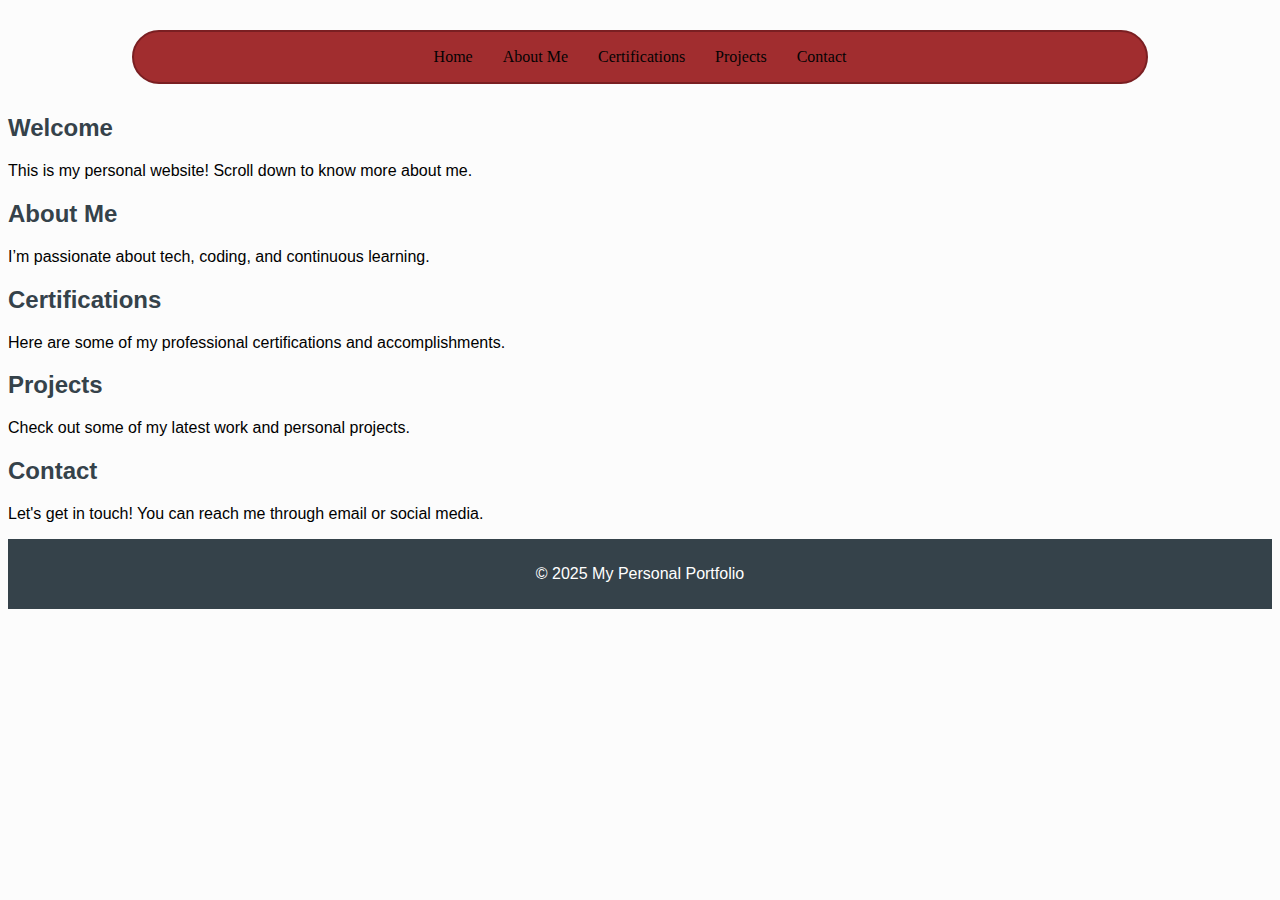
<file: src/index.html>
<!DOCTYPE html>
<html lang="en">
<head>
  <meta charset="UTF-8">
  <meta name="viewport" content="width=device-width, initial-scale=1.0">
  <title>Personal Website</title>
  <link rel="stylesheet" href="css/style.css">
</head>
<body>

  <nav class="nav-bar">
    <a href="#home">Home</a>
    <a href="#about">About Me</a>
    <a href="#certifications">Certifications</a>
    <a href="#projects">Projects</a>
    <a href="#contact">Contact</a>
  </nav>

  <main>
    <section id="home">
      <h2>Welcome</h2>
      <p>This is my personal website! Scroll down to know more about me.</p>
    </section>

    <section id="about">
      <h2>About Me</h2>
      <p>I’m passionate about tech, coding, and continuous learning.</p>
    </section>

    <section id="certifications">
      <h2>Certifications</h2>
      <p>Here are some of my professional certifications and accomplishments.</p>
    </section>

    <section id="projects">
      <h2>Projects</h2>
      <p>Check out some of my latest work and personal projects.</p>
    </section>

    <section id="contact">
      <h2>Contact</h2>
      <p>Let's get in touch! You can reach me through email or social media.</p>
    </section>
  </main>

  <footer>
    <p>&copy; 2025 My Personal Portfolio</p>
  </footer>

  <script src="js/main.js"></script>
</body>
</html>
</file>
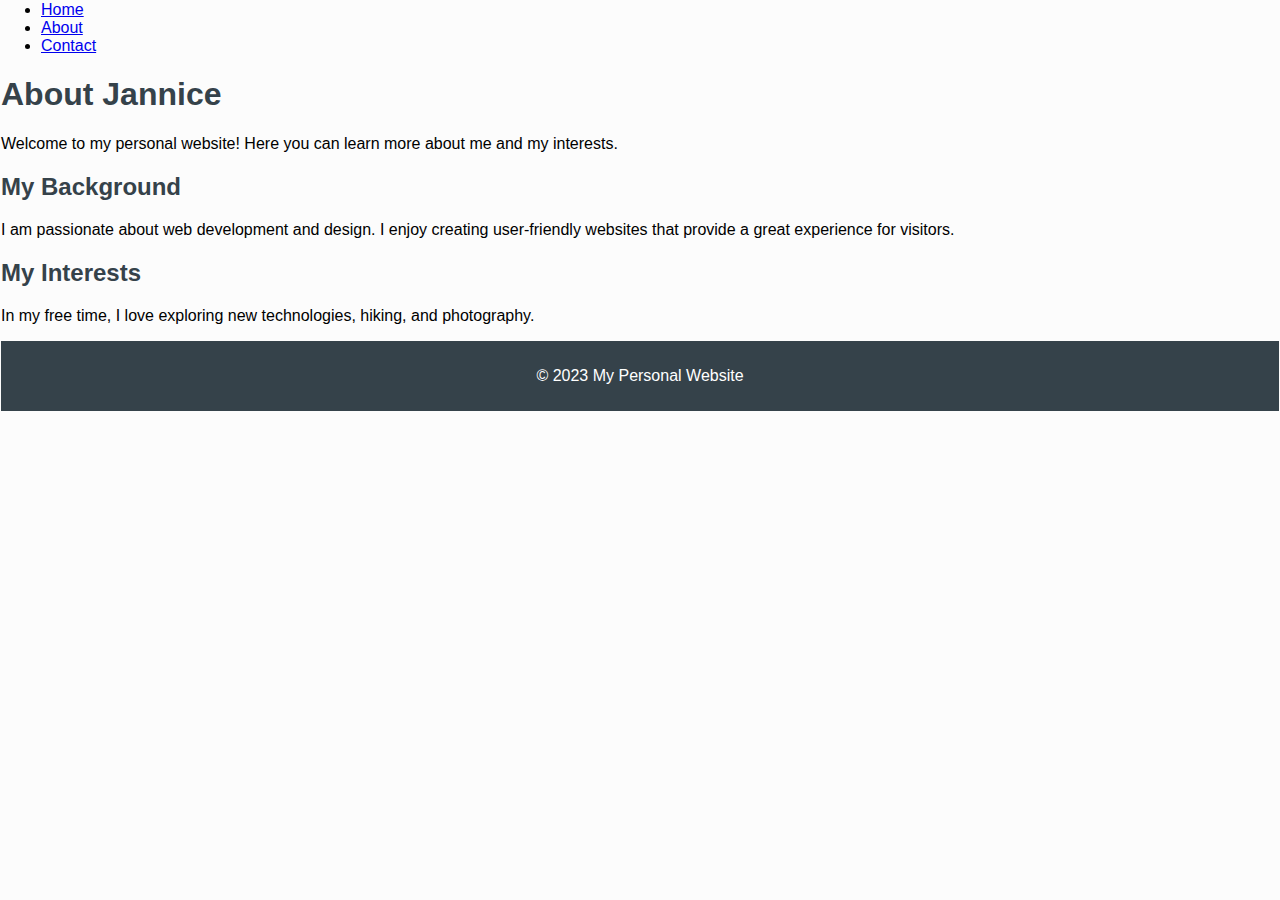
<file: src/about.html>
<html>
  <head>
    <title>About Us</title>
    <link rel="stylesheet" href="css/style.css">
  </head>
  <body>
    <header>
      <nav>
        <ul>
          <li><a href="index.html">Home</a></li>
          <li><a href="about.html">About</a></li>
          <li><a href="contact.html">Contact</a></li>
        </ul>
      </nav>
    </header>
    <main>
      <h1>About Jannice</h1>
      <p>Welcome to my personal website! Here you can learn more about me and my interests.</p>
      <h2>My Background</h2>
      <p>I am passionate about web development and design. I enjoy creating user-friendly websites that provide a great experience for visitors.</p>
      <h2>My Interests</h2>
      <p>In my free time, I love exploring new technologies, hiking, and photography.</p>
    </main>
    <footer>
      <p>&copy; 2023 My Personal Website</p>
    </footer>
  </body>
</html>
</file>
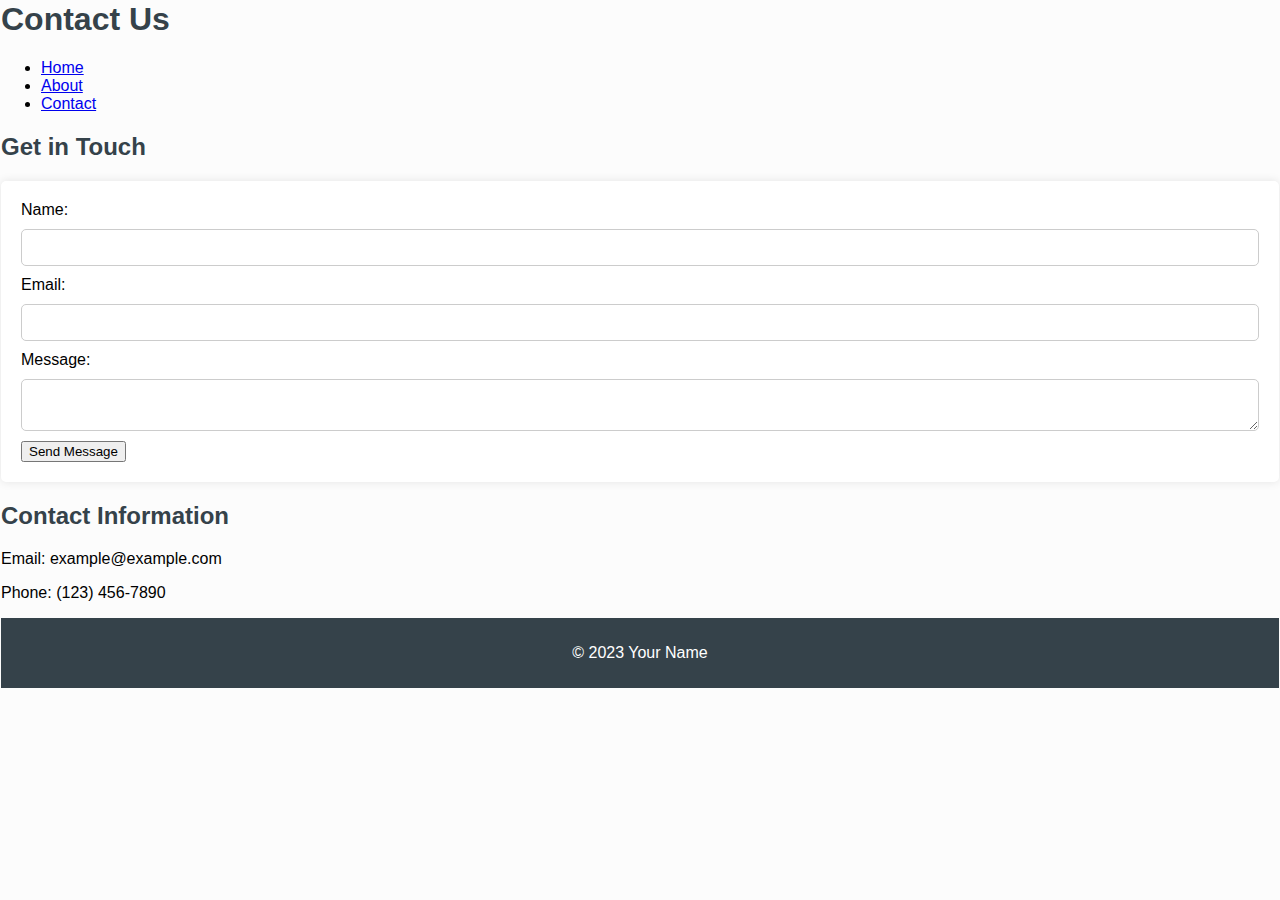
<file: src/contact.html>
<html>
  <head>
    <title>Contact Us</title>
    <link rel="stylesheet" href="css/style.css">
  </head>
  <body>
    <header>
      <h1>Contact Us</h1>
      <nav>
        <ul>
          <li><a href="index.html">Home</a></li>
          <li><a href="about.html">About</a></li>
          <li><a href="contact.html">Contact</a></li>
        </ul>
      </nav>
    </header>
    <main>
      <section>
        <h2>Get in Touch</h2>
        <form action="#" method="post">
          <label for="name">Name:</label>
          <input type="text" id="name" name="name" required>
          
          <label for="email">Email:</label>
          <input type="email" id="email" name="email" required>
          
          <label for="message">Message:</label>
          <textarea id="message" name="message" required></textarea>
          
          <button type="submit">Send Message</button>
        </form>
      </section>
      <section>
        <h2>Contact Information</h2>
        <p>Email: example@example.com</p>
        <p>Phone: (123) 456-7890</p>
      </section>
    </main>
    <footer>
      <p>&copy; 2023 Your Name</p>
    </footer>
  </body>
</html>
</file>
<file: src/css/style.css>
body {
    font-family: Arial, sans-serif;
    margin: 1;
    padding: 0;
    background-color: #fcfcfc;
}

.nav-bar {
    margin: 30px auto;
    background-color: #a12d2f;   /* deep red */
    color: white;
    width: 80%;                 /* full width or use fixed like 800px */
    height: 50px;                /* fixed height */
    border: 2px solid #7a1f22;   /* dark red border */
    border-radius: 60px;         /* rounded corners */
    display: flex;
    align-items: center;         /* vertical centering */
    justify-content: center;   
    padding: 0px auto;             /* space inside */

}

.nav-bar a {
    color: #030303;
    font-family: 'Trebuchet MS';
    text-decoration: none;
    padding: 10px 15px;
}

.nav-bar a:hover {
    background: #b9821a;
}

.container {
    width: 80%;
    margin: auto;
    overflow: hidden;
}

footer {
    background: #35424a;
    color: #ffffff;
    text-align: center;
    padding: 10px 0;
    position: relative;
    bottom: 0;
    width: 100%;
}

h1, h2, h3 {
    color: #35424a;
}

form {
    background: #ffffff;
    padding: 20px;
    border-radius: 5px;
    box-shadow: 0 0 10px rgba(0, 0, 0, 0.1);
}

input[type="text"],
input[type="email"],
textarea {
    width: 100%;
    padding: 10px;
    margin: 10px 0;
    border: 1px solid #ccc;
    border-radius: 5px;
}

input[type="submit"] {
    background: #35424a;
    color: #ffffff;
    border: none;
    padding: 10px 15px;
    cursor: pointer;
}

input[type="submit"]:hover {
    background: #e8491d;
}
</file>
